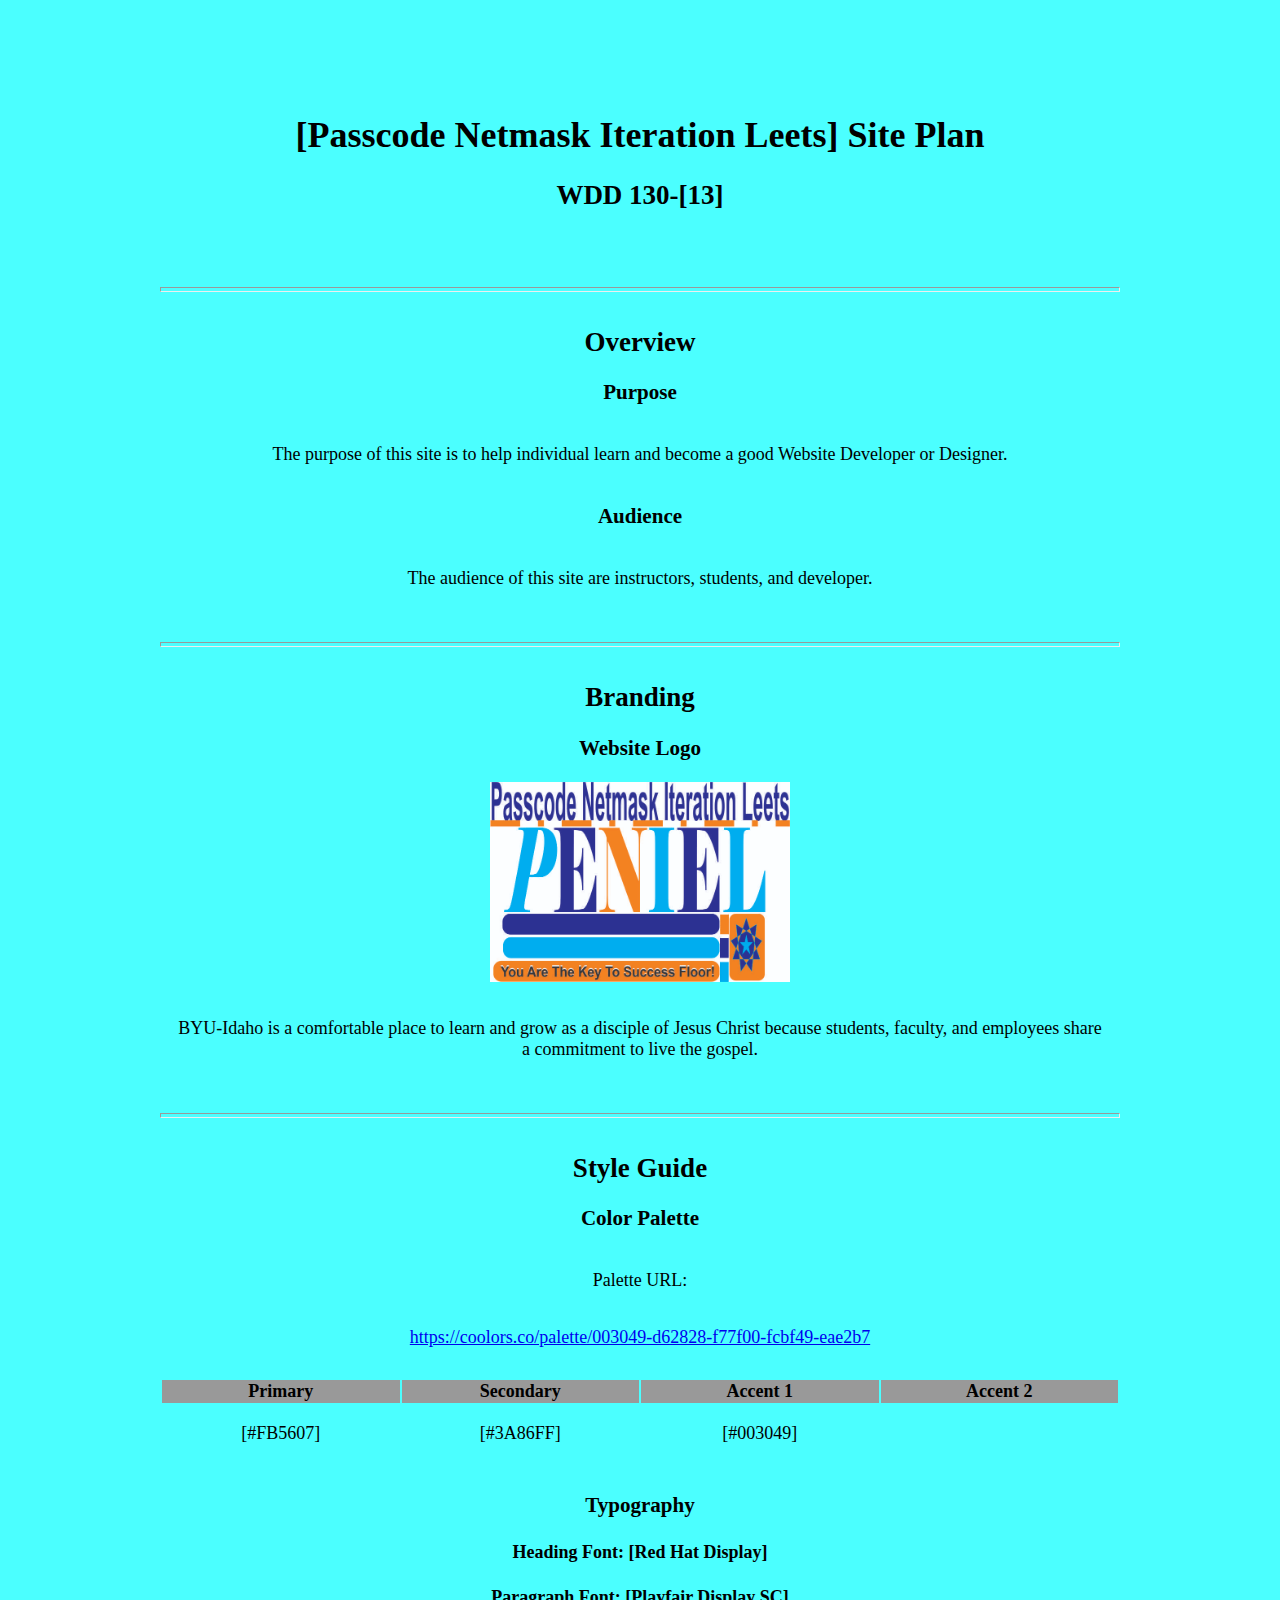
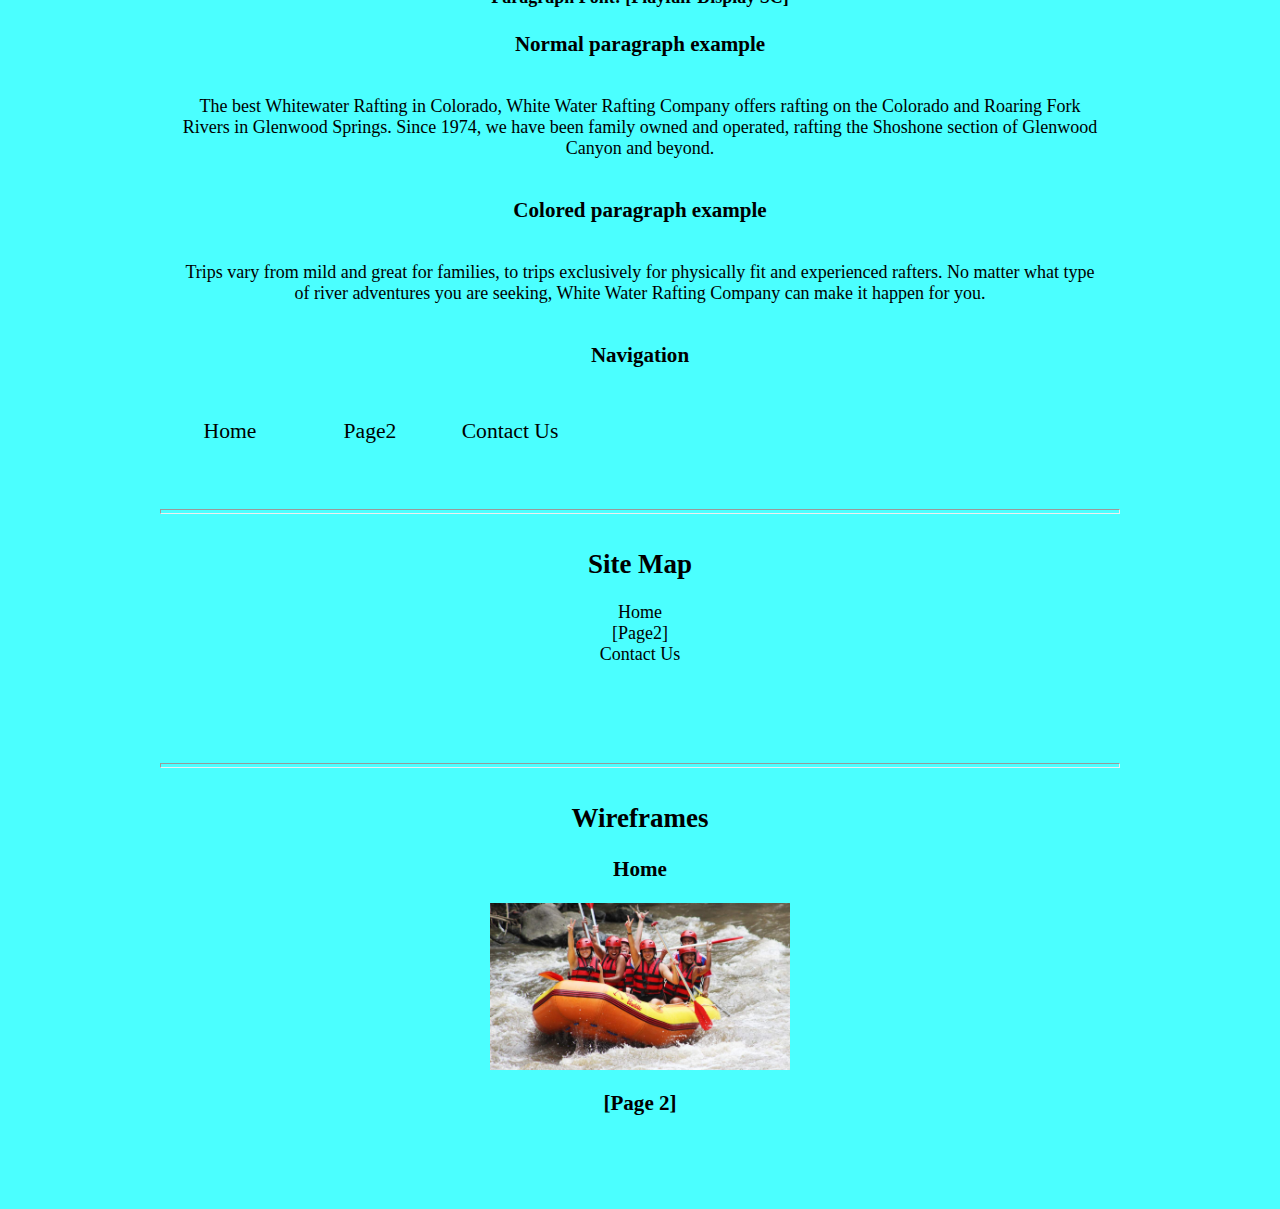
<file: wwr/site-plan-rafting.html>
<!DOCTYPE html>
<html lang="en-us">

<head>
  <meta charset="utf-8"/>
  <title>Site Plan</title>
  <link rel="stylesheet" href="./Styles/style.css">
  <!--link type="text/css" rel="stylesheet" href="styles/site-plan-rafting.css"-->
</head>
<body>
  <header>
    <h1>[Passcode Netmask Iteration Leets] Site Plan</h1>
    <h2><div Moses="" Norris=""></div></h2>
    <h2>WDD 130-[13]</h2>
    <!-- In the header above, add the name of your site, your name and class number. For example if you are in section 3 you would put WDD 130-03 -->
  </header>
  <main>
    <!-- ------------------------Steps 2-5------------------------------ -->
    <hr />
    <h2>Overview</h2>
    <h3>Purpose</h3>
    <p>The purpose of this site is to help individual learn and become a good Website Developer or Designer.</p>
    <!-- change this -->

    <h3>Audience</h3>
    <p>The audience of this site are instructors, students, and developer.</p>
    <!-- change this -->

    <hr />
    <h2>Branding</h2>
    <h3>Website Logo</h3>
    <!-- Replace this with some sort of logo for your site.  A logo can be as simple as the name of your site in a nice font :) -->
    <img src="./images/peniel.jpg" alt="peniel" />
    <p>BYU-Idaho is a comfortable place to learn and grow as a disciple of Jesus Christ because students, faculty, and employees share a commitment to live the gospel.</p>
    <hr />
    <h2>Style Guide</h2>

    <!-- ------------------------Steps 6-9------------------------------ -->

    <h3>Color Palette</h3>
    <!--  The colors you choose for a website are one of the most important decisions you will make. Follow the instructions on the activity in Canvas then return and replace the color codes below with the hex color codes (the 6 digit numbers that show at the bottom of each color) for the colors you have chosen below.  You should have at least 2 colors but do not have to fill in all 4 if you do not need them.  -->

    <!-- Copy and paste the URL to your finished palette below. Replace the href value that is there with yours. Make sure to paste it into both the href value and the content text of the <a> tag -->
    <p>Palette URL:</p>
    <a href="https://coolors.co/palette/ffbe0b-fb5607-ff006e-8338ec-3a86ff"
      target="_blank">https://coolors.co/palette/003049-d62828-f77f00-fcbf49-eae2b7</a>

    <table class="colors">
      <tr>
        <th>Primary</th>
        <th>Secondary</th>
        <th>Accent 1</th>
        <th>Accent 2</th>
      </tr>
      <!-- Replace the numbers in the boxes below with your hex color codes. Then switch to the site-plan.css file and change your colors there as well. -->
      <tr>
        <td class="primary">[#FB5607]</td>
        <td class="secondary">[#3A86FF]</td>
        <td class="accent1">[#003049]</td>
        <td class="accent2"></td>
      </tr>
    </table>

    <!-- ------------------------Steps 10-12------------------------------ -->

    <h3>Typography</h3>
    <!-- Choose a font for your paragraphs (body copy) and headlines. What font(s) have you chosen? Think also about which of your colors above you might use for background and font colors. -->

    <h4>
      Heading Font: [Red Hat Display]
      <!-- change this -->
    </h4>
    <h4>
      Paragraph Font: [Playfair Display SC]
      <!-- change this -->
    </h4>
    <h3>Normal paragraph example</h3>
    <p>
      The best Whitewater Rafting in Colorado, White Water Rafting Company
      offers rafting on the Colorado and Roaring Fork Rivers in Glenwood
      Springs. Since 1974, we have been family owned and operated, rafting the
      Shoshone section of Glenwood Canyon and beyond.
    </p>
    <h3>Colored paragraph example</h3>
    <p class="colored">
      Trips vary from mild and great for families, to trips exclusively for
      physically fit and experienced rafters. No matter what type of river
      adventures you are seeking, White Water Rafting Company can make it
      happen for you.
    </p>

    <!-- ------------------------Step 13------------------------------ -->

    <h3>Navigation</h3>
    <!-- Think about how you want your navigation bar to look. In the site-plan.css file change the colors to your colors to get the look you desire. -->
    <nav>
      <a href="#">Home</a>
      <a href="#">Page2</a>
      <a href="#">Contact Us</a>
    </nav>
    <hr />
    <h2>Site Map</h2>
    <div class="sitemap">
      <div class="sm-home">Home</div>
      <div class="sm-page2">
        [Page2]
        <!-- this page will have a name later -->
      </div>
      <div class="sm-page3">Contact Us</div>

      <div class="top">&nbsp;</div>
      <div class="left">&nbsp;</div>
      <div class="right">&nbsp;</div>
    </div>
    <hr />
    <h2>Wireframes</h2>
    <!-- Create an additional wireframe for your site. List it here below the Home page wireframe. -->

    <h3>Home</h3>

    <img src="./images/AyungWhiteWaterRafting.jpg" alt="home page wireframe" />

    <h3>[Page 2]</h3>

    <!-- <img src="#" alt="page 2 wireframe"> -->
  </main>
</body>

</html>
</file>
<file: wwr/Styles/style.css>
@import url('https://fonts.googleapis.com/css2?family=Big+Shoulders+Display:wght@200;400&family=Playfair+Display+SC:ital@1&family=Red+Hat+Display:wght@500&display=swap');
/*:root {
    background-color: rgba(32, 32, 210, 0.289); 
    
}*/
#background {
    height: 725px;
}
body {
    background-color: rgba(0, 255, 255, 0.707); 
}
header {
    background-color:rgba(20,30,13, .7);
}
nav a:hover {
    background-color: black;
}
nav a:hover {
    background-color: black;
    color: #d9c2a3;
}
.icon {
    width: 80px;
}
nav a {
    text-align: center;
    color: #fcfbfb;
    text-decoration: none;
}
nav a {
    text-align: center;
    color: #fcfbfb;
    text-decoration: none;
}
footer p a:hover {
    text-decoration: underline;
} 
body {
    max-width: 960px;
    margin: 0 auto;
    padding: 4em;
    font-size: 18px;
    text-align: center;
  }
  img {
    display: block;
    margin: 0 auto;
    max-width: 300px;
  }
  h1, h2, h3, h4, h5, h6 {
    font-family: var(--heading-font);
    color: var(--headline-color-on-white);
  }
  h2 {
    text-align: center;
  }
  hr {
    height: 3px;
    margin: 35px 0;
    background: var(--accent1-color);
  }
  header {
    padding: 1em;
    text-align: center;
    color: var(--headline-color-on-color);
    background-color: var(--paragraph-background-color);
  }
  header > h1, header > h2 {
    color: var(--headline-color-on-color);
  }
  p {
    font-family: var(--paragraph-font);
    color: var(--paragraph-color-on-white);
    padding: 1em;
  }
  .colors {
    width: 100%;
    min-width: 350px;
    margin: 30px auto;
    text-align: center;
  }
  .colors th {
    background-color: #999;
  }
  .colors td{
    width: 25%;
    height: 3em;
  }
  .primary {
    background-color: var(--primary-color);
  }
  .secondary {
    background-color: var(--secondary-color);
  }
  .accent1 {
    background-color: var(--accent1-color);
  }
  .accent2{
    background-color: var(--accent2-color);
  }
  p.colored {
    background-color: var(--paragraph-background-color);
    color: var(--paragraph-color-on-color);
  }
  nav {
    background-color: var(--nav-background-color);
    line-height: 3em;
    text-align: center;
    font-size: 1.2em;
  }
  nav  {
    list-style-type: none;
    display: flex;
  }
  nav a {
    padding:1em;
    min-width: 120px;
    text-decoration: none;
    padding: 10px;
  }
  nav a:link, nav a:visited {
    color: var(--nav-link-color);
  }
  nav a:hover {
    color: var(--nav-hover-link-color);
    background-color: var(--nav-hover-background-color);
  }
  footer {
    background-color: steelblue;
    color: white;
}
</file>
